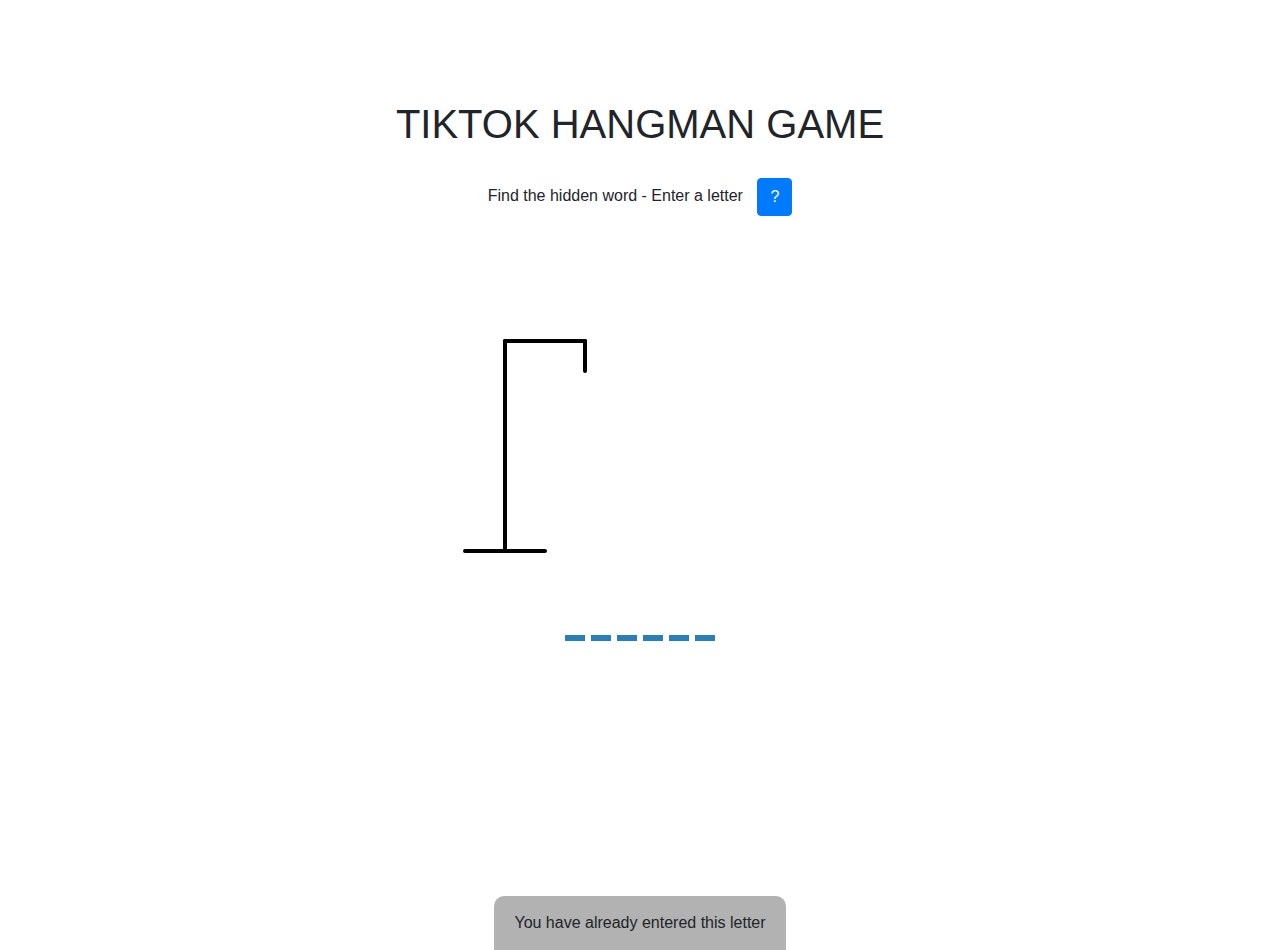
<file: index.html>
<!DOCTYPE html>
<html lang="en">
<head>
    <meta charset="UTF-8">
    <meta http-equiv="X-UA-Compatible" content="IE=edge">
    <meta name="viewport" content="width=device-width, initial-scale=1.0">
    <title>TikTok Hangman Game</title>
    <link rel="stylesheet" href="style.css">
    <link rel="stylesheet" href="https://cdn.jsdelivr.net/npm/bootstrap@4.3.1/dist/css/bootstrap.min.css" integrity="sha384-ggOyR0iXCbMQv3Xipma34MD+dH/1fQ784/j6cY/iJTQUOhcWr7x9JvoRxT2MZw1T" crossorigin="anonymous">
</head>
<body>
    <h1 class="title">TIKTOK HANGMAN GAME</h1>
    <p>
        Find the hidden word - Enter a letter
        <!-- Button trigger modal -->
        <button type="button" class="btn btn-primary" data-toggle="modal" data-target="#exampleModalCenter" style="margin-left: 10px;">
            ?
        </button>
    </p>
    <!-- Modal -->
    <div class="modal fade" id="exampleModalCenter" tabindex="-1" role="dialog" aria-labelledby="exampleModalCenterTitle" aria-hidden="true">
        <div class="modal-dialog modal-dialog-centered" role="document">
        <div class="modal-content">
            <div class="modal-header">
            <h5 class="modal-title" id="exampleModalLongTitle">How to Play?</h5>
            <button type="button" class="close" data-dismiss="modal" aria-label="Close">
                <span aria-hidden="true">&times;</span>
            </button>
            </div>
            <div class="modal-body">
                Try to find the missing word or words.
                <br><br>
                You will be presented with several blank spaces representing the missing letters you need to find.
                Use your keyboard to guess a letter. If your chosen letter exists in the answer, then all places in the answer where that letter appear will be revealed.
                After you've revealed several letters, you may be able to guess what the answer is and fill in the remaining letters.
                <br><br>
                Every time you guess a letter wrong you lose a life, and the hangman begins to appear, one by one.
                8 Wrong moves before the hangman dies.
                <br><br>
                To win guess the word correctly!
                Good Luck!
            </div>
            <div class="modal-footer">
            <button type="button" class="btn btn-secondary" data-dismiss="modal">Close</button>
            </div>
        </div>
        </div>
    </div>
    <div class="game-container">
        <svg height="250" width="200" class="figure-container">
            <!-- Rod -->
            <line x1="60" y1="20" x2="140" y2="20" />
            <line x1="140" y1="20" x2="140" y2="50" />
            <line x1="60" y1="20" x2="60" y2="230" />
            <line x1="20" y1="230" x2="100" y2="230" />

            <!-- Head -->
            <circle cx="140" cy="70" r="20" class="figure-part" />
            <!-- Body -->
            <line x1="140" y1="90" x2="140" y2="150" class="figure-part" />
            <!-- Arms -->
            <line x1="140" y1="120" x2="120" y2="100" class="figure-part" />
            <line x1="140" y1="120" x2="160" y2="100" class="figure-part" />
            <!-- Legs -->
            <line x1="140" y1="150" x2="120" y2="180" class="figure-part" />
            <line x1="140" y1="150" x2="160" y2="180" class="figure-part" />
        </svg>

        <div class="wrong-letters-container">
            <div id="wrong-letters"></div>
        </div>
        <div class="word" id="word"></div>
    </div>

    <!-- Container for final message -->
    <div class="popup-container" id="popup-container">
        <div class="popup">
            <h2 id="final-message"></h2>
            <button id="play-button">Play Again</button>
        </div>
    </div>

    <!-- Notification -->
    <div class="notification-container" id="notification-container">
        <p>You have already entered this letter</p>
    </div>
    <script src="script.js"></script>
    <script src="https://code.jquery.com/jquery-3.3.1.slim.min.js" integrity="sha384-q8i/X+965DzO0rT7abK41JStQIAqVgRVzpbzo5smXKp4YfRvH+8abtTE1Pi6jizo" crossorigin="anonymous"></script>
    <script src="https://cdn.jsdelivr.net/npm/popper.js@1.14.7/dist/umd/popper.min.js" integrity="sha384-UO2eT0CpHqdSJQ6hJty5KVphtPhzWj9WO1clHTMGa3JDZwrnQq4sF86dIHNDz0W1" crossorigin="anonymous"></script>
    <script src="https://cdn.jsdelivr.net/npm/bootstrap@4.3.1/dist/js/bootstrap.min.js" integrity="sha384-JjSmVgyd0p3pXB1rRibZUAYoIIy6OrQ6VrjIEaFf/nJGzIxFDsf4x0xIM+B07jRM" crossorigin="anonymous"></script>
</body>
</html>
</file>
<file: style.css>
*{
    box-sizing: border-box;
}

body{
    background-color: #fff;
    color: black;
    font-family: Arial, Helvetica, sans-serif;
    display: flex;
    flex-direction: column;
    align-items: center;
    justify-content: center;
    height: 80vh;
    margin: 0;
    overflow: hidden;
}

h1{
    margin: 20px 0 0;
}

.title{
    margin: 100px auto 30px auto;
    text-align: center;
}

.game-container{
    padding: 20px 30px;
    position: relative;
    margin: auto;
    height: 350px;
    width: 450px;
}

.figure-container{
    fill: transparent;
    stroke: black;
    stroke-width: 4px;
    stroke-linecap: round;
}

.figure-part{
    display: none;
}

.wrong-letters-container{
    position: absolute;
    top: 20px;
    right: 20px;
    display: flex;
    flex-direction: column;
    text-align: right;
    color: red;
        margin: 25px;
}

.wrong-letters-container p{
    margin: 0 0 5px;
}

.wrong-letters-container span{
    font-size: 24px;
}

.word{
    display: flex;
    position: absolute;
    bottom: 10px;
    left: 50%;
    transform: translateX(-50%);
}

.letter{
    border-bottom: 6px solid #2980b9;
    display: inline-flex;
    font-size: 30px;
    align-items: center;
    justify-content: center;
    margin: 0 3px;
    height: 50px;
    width: 20px;
}

.popup-container{
    background-color: rgba(0,0,0,0.3);
    position: fixed;
    top: 0;
    bottom: 0;
    left: 0;
    right: 0;
    display: none;
    align-items: center;
    justify-content: center;
}

.popup{
    background-color: #2980b9;
    border-radius: 5px;
    box-shadow: 0 15px 10px 3px rgba(0,0,0,0.1);
    padding: 20px;
    text-align: center;
}

.popup button{
    cursor: pointer;
    background-color: #fff;
    color: #2980b9;
    border: 0;
    margin-top: 20px;
    padding: 12px 20px;
    font-size: 16px;
}

.popup button:active{
    transform: scale(0.98);
}

.popup button:focus{
    outline: 0;
}

.notification-container{
    background-color: rgba(0,0,0,0.3);
    border-radius: 10px 10px 0 0;
    padding: 15px 20px;
    position: absolute;
    bottom: -50px;
    transition: transform 0.3s ease-in-out;
}

.notification-container p{
    margin: 0;
}

.notification-container.show{
    transform: translateY(-50px);
}

@media (max-width: 600px) {
    .game-container{
        width: 300px;
        height: 430px;
        margin: initial;
    }
    .wrong-letters-container{
        position: initial;
        text-align: center;;
    }
    .title{
        margin-top: 50px;
    }
    body{
        height: 90vh;
    }
}
</file>
